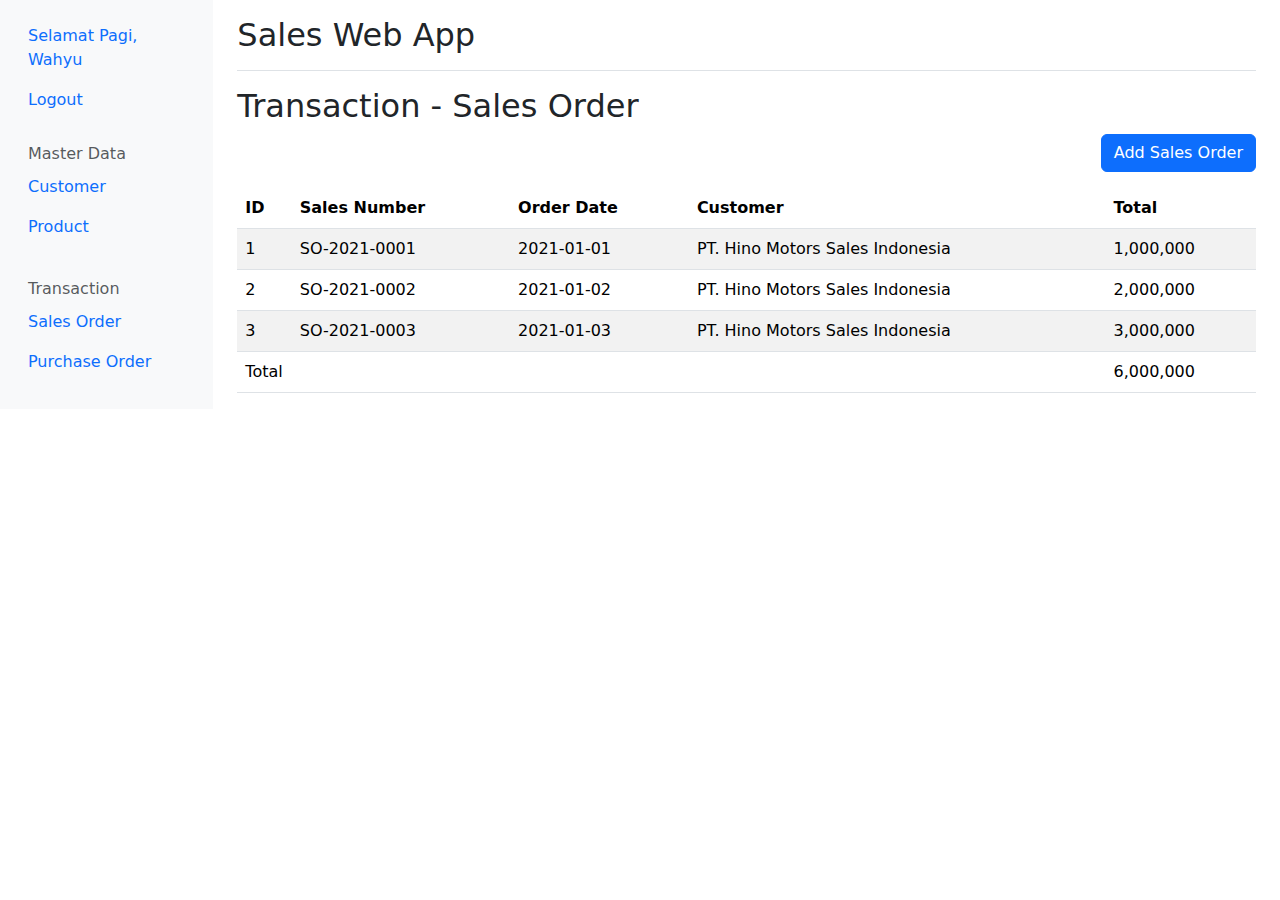
<file: index.html>
<!DOCTYPE html>
<html lang="id">
<head>
    <meta charset="UTF-8">
    <meta name="viewport" content="width=device-width, initial-scale=1.0">
    <title>Sales Web App</title>
    <link href="https://cdn.jsdelivr.net/npm/bootstrap@5.3.3/dist/css/bootstrap.min.css" rel="stylesheet" integrity="sha384-QWTKZyjpPEjISv5WaRU9OFeRpok6YctnYmDr5pNlyT2bRjXh0JMhjY6hW+ALEwIH" crossorigin="anonymous">
    <link rel="stylesheet" href="./assets/styles/style.css">
    <script src="./assets/scripts/main.js" defer></script>
</head>
<body>
    <div class="container-fluid">
        <div class="row">
            <nav id="sidebar" class="col-md-3 col-lg-2 d-md-block bg-light sidebar collapse">
                <div class="position-sticky pt-3">
                    <ul class="nav flex-column">
                        <li class="nav-item">
                            <span class="nav-link active">Selamat Pagi, Wahyu</span>
                        </li>
                        <li class="nav-item">
                            <a id="logout" class="nav-link" href="#">Logout</a>
                        </li>
                        <li class="nav-item">
                            <h6 class="sidebar-heading d-flex justify-content-between align-items-center px-3 mt-4 mb-1 text-muted">
                                <span>Master Data</span>
                            </h6>
                            <ul class="nav flex-column mb-2">
                                <li class="nav-item">
                                    <a id="customer-link" class="nav-link" href="views/customers/customer-index.html">Customer</a>
                                </li>
                                <li class="nav-item">
                                    <a id="product-link" class="nav-link" href="views/products/product-index.html">Product</a>
                                </li>
                            </ul>
                        </li>
                        <li class="nav-item">
                            <h6 class="sidebar-heading d-flex justify-content-between align-items-center px-3 mt-4 mb-1 text-muted">
                                <span>Transaction</span>
                            </h6>
                            <ul class="nav flex-column mb-2">
                                <li class="nav-item">
                                    <a id="sales-order-link" class="nav-link" href="views/sales-orders/sales-order-index.html">Sales Order</a>
                                </li>
                                <li class="nav-item">
                                    <a id="purchase-order-link" class="nav-link" href="#">Purchase Order</a>
                                </li>
                            </ul>
                        </li>
                    </ul>
                </div>
            </nav>
            <main class="col-md-9 ms-sm-auto col-lg-10 px-md-4">
                <div class="d-flex justify-content-between flex-wrap flex-md-nowrap align-items-center pt-3 pb-2 mb-3 border-bottom">
                    <h1 class="h2">Sales Web App</h1>
                </div>
                <h2>Transaction - Sales Order</h2>
                <div class="d-flex justify-content-end mb-3">
                    <a href="views/sales-orders/sales-order-new.html" class="btn btn-primary">Add Sales Order</a>
                </div>
                <table class="table table-striped">
                    <thead>
                        <tr>
                            <th>ID</th>
                            <th>Sales Number</th>
                            <th>Order Date</th>
                            <th>Customer</th>
                            <th>Total</th>
                        </tr>
                    </thead>
                    <tbody>
                        <tr>
                            <td>1</td>
                            <td>SO-2021-0001</td>
                            <td>2021-01-01</td>
                            <td>PT. Hino Motors Sales Indonesia</td>
                            <td>1,000,000</td>
                        </tr>
                        <tr>
                            <td>2</td>
                            <td>SO-2021-0002</td>
                            <td>2021-01-02</td>
                            <td>PT. Hino Motors Sales Indonesia</td>
                            <td>2,000,000</td>
                        </tr>
                        <tr>
                            <td>3</td>
                            <td>SO-2021-0003</td>
                            <td>2021-01-03</td>
                            <td>PT. Hino Motors Sales Indonesia</td>
                            <td>3,000,000</td>
                        </tr>
                    </tbody>
                    <tfoot>
                        <tr>
                            <td colspan="4">Total</td>
                            <td>6,000,000</td>
                        </tr>
                    </tfoot>
                </table>
            </main>
        </div>
    </div>
    <script src="https://cdn.jsdelivr.net/npm/bootstrap@5.3.3/dist/js/bootstrap.bundle.min.js" integrity="sha384-YvpcrYf0tY3lHB60NNkmXc5s9fDVZLESaAA55NDzOxhy9GkcIdslK1eN7N6jIeHz" crossorigin="anonymous"></script>
</body>
</html>
</file>
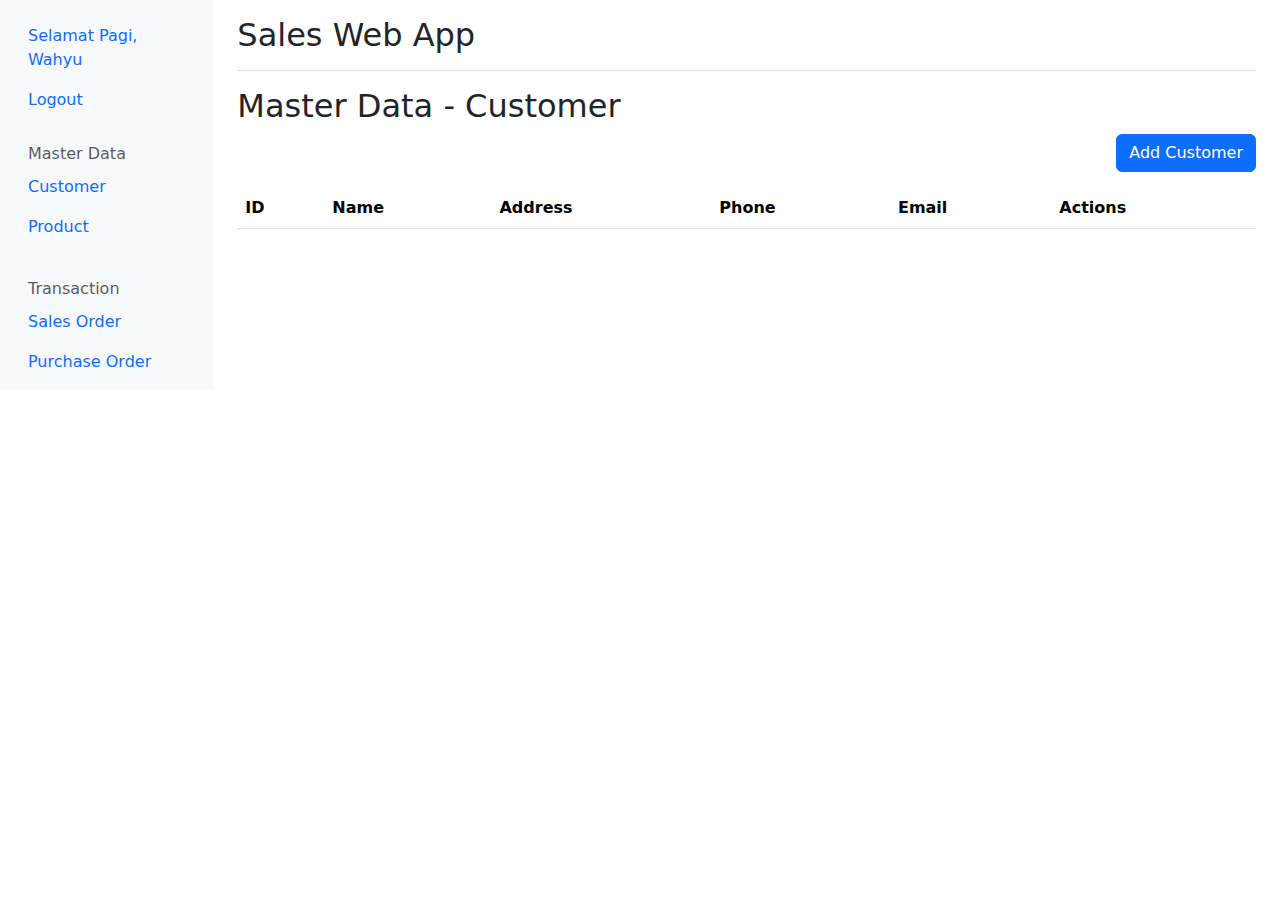
<file: views/customers/customer-index.html>
<!DOCTYPE html>
<html lang="en">
<head>
    <meta charset="UTF-8">
    <meta name="viewport" content="width=device-width, initial-scale=1.0">
    <title>Customer List</title>
    <link href="https://cdn.jsdelivr.net/npm/bootstrap@5.3.3/dist/css/bootstrap.min.css" rel="stylesheet" integrity="sha384-QWTKZyjpPEjISv5WaRU9OFeRpok6YctnYmDr5pNlyT2bRjXh0JMhjY6hW+ALEwIH" crossorigin="anonymous">
    <link rel="stylesheet" href="../../assets/styles/style.css">
    <script src="../../assets/scripts/customer.js" defer></script>
</head>
<body>
    <div class="container-fluid">
        <div class="row">
            <nav id="sidebar" class="col-md-3 col-lg-2 d-md-block bg-light sidebar collapse">
                <div class="position-sticky pt-3">
                    <ul class="nav flex-column">
                        <li class="nav-item">
                            <span class="nav-link active">Selamat Pagi, Wahyu</span>
                        </li>
                        <li class="nav-item">
                            <a id="logout" class="nav-link" href="#">Logout</a>
                        </li>
                        <li class="nav-item">
                            <h6 class="sidebar-heading d-flex justify-content-between align-items-center px-3 mt-4 mb-1 text-muted">
                                <span>Master Data</span>
                            </h6>
                            <ul class="nav flex-column mb-2">
                                <li class="nav-item">
                                    <a id="customer-link" class="nav-link" href="#">Customer</a>
                                </li>
                                <li class="nav-item">
                                    <a id="product-link" class="nav-link" href="#">Product</a>
                                </li>
                            </ul>
                        </li>
                        <li class="nav-item">
                            <h6 class="sidebar-heading d-flex justify-content-between align-items-center px-3 mt-4 mb-1 text-muted">
                                <span>Transaction</span>
                            </h6>
                            <ul class="nav flex-column mb-2">
                                <li class="nav-item">
                                    <a id="sales-order-link" class="nav-link" href="#">Sales Order</a>
                                </li>
                                <li class="nav-item">
                                    <a id="purchase-order-link" class="nav-link" href="#">Purchase Order</a>
                                </li>
                            </ul>
                        </li>
                    </ul>
                </div>
            </nav>
            <main class="col-md-9 ms-sm-auto col-lg-10 px-md-4">
                <div class="d-flex justify-content-between flex-wrap flex-md-nowrap align-items-center pt-3 pb-2 mb-3 border-bottom">
                    <h1 class="h2"><a href="../../index.html" class="text-decoration-none text-dark">Sales Web App</a></h1>
                </div>
                <h2>Master Data - Customer</h2>
                <div class="d-flex justify-content-end mb-3">
                    <a href="customer-new.html" class="btn btn-primary">Add Customer</a>
                </div>
                <table class="table table-striped">
                    <thead>
                        <tr>
                            <th>ID</th>
                            <th>Name</th>
                            <th>Address</th>
                            <th>Phone</th>
                            <th>Email</th>
                            <th>Actions</th>
                        </tr>
                    </thead>
                    <tbody>
                        <!-- Customer rows will be populated here by JavaScript -->
                    </tbody>
                </table>
            </main>
        </div>
    </div>
    <script src="https://cdn.jsdelivr.net/npm/bootstrap@5.3.3/dist/js/bootstrap.bundle.min.js" integrity="sha384-YvpcrYf0tY3lHB60NNkmXc5s9fDVZLESaAA55NDzOxhy9GkcIdslK1eN7N6jIeHz" crossorigin="anonymous"></script>
</body>
</html>
</file>
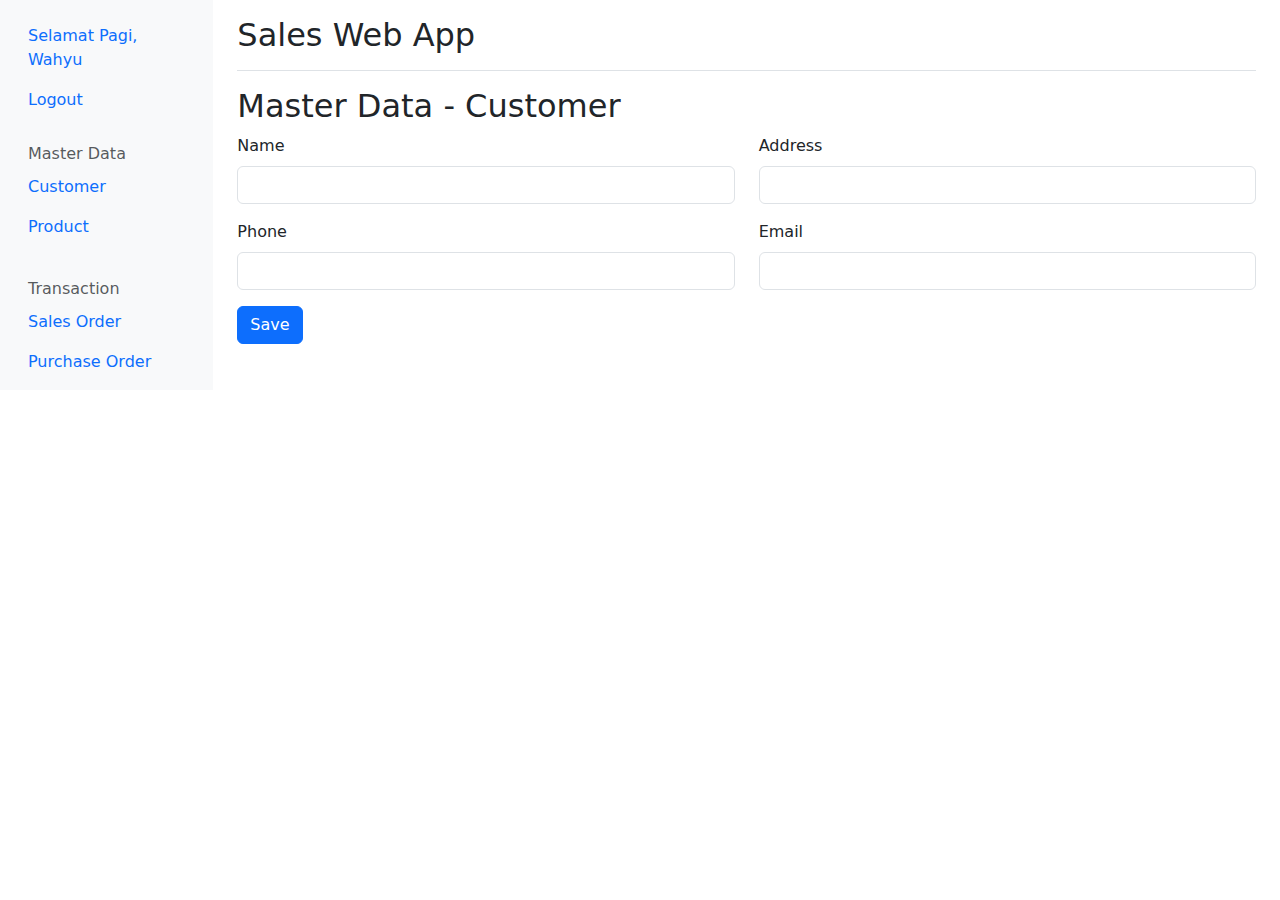
<file: views/customers/customer-new.html>
<!DOCTYPE html>
<html lang="en">
<head>
    <meta charset="UTF-8">
    <meta name="viewport" content="width=device-width, initial-scale=1.0">
    <title>Create New Customer</title>
    <link href="https://cdn.jsdelivr.net/npm/bootstrap@5.3.3/dist/css/bootstrap.min.css" rel="stylesheet" integrity="sha384-QWTKZyjpPEjISv5WaRU9OFeRpok6YctnYmDr5pNlyT2bRjXh0JMhjY6hW+ALEwIH" crossorigin="anonymous">
    <link rel="stylesheet" href="../../assets/styles/style.css">
    <script src="../../assets/scripts/customer.js" defer></script>
</head>
<body>
    <div class="container-fluid">
        <div class="row">
            <nav id="sidebar" class="col-md-3 col-lg-2 d-md-block bg-light sidebar collapse">
                <div class="position-sticky pt-3">
                    <ul class="nav flex-column">
                        <li class="nav-item">
                            <span class="nav-link active">Selamat Pagi, Wahyu</span>
                        </li>
                        <li class="nav-item">
                            <a id="logout" class="nav-link" href="#">Logout</a>
                        </li>
                        <li class="nav-item">
                            <h6 class="sidebar-heading d-flex justify-content-between align-items-center px-3 mt-4 mb-1 text-muted">
                                <span>Master Data</span>
                            </h6>
                            <ul class="nav flex-column mb-2">
                                <li class="nav-item">
                                    <a id="customer-link" class="nav-link" href="#">Customer</a>
                                </li>
                                <li class="nav-item">
                                    <a id="product-link" class="nav-link" href="#">Product</a>
                                </li>
                            </ul>
                        </li>
                        <li class="nav-item">
                            <h6 class="sidebar-heading d-flex justify-content-between align-items-center px-3 mt-4 mb-1 text-muted">
                                <span>Transaction</span>
                            </h6>
                            <ul class="nav flex-column mb-2">
                                <li class="nav-item">
                                    <a id="sales-order-link" class="nav-link" href="#">Sales Order</a>
                                </li>
                                <li class="nav-item">
                                    <a id="purchase-order-link" class="nav-link" href="#">Purchase Order</a>
                                </li>
                            </ul>
                        </li>
                    </ul>
                </div>
            </nav>
            <main class="col-md-9 ms-sm-auto col-lg-10 px-md-4">
                <div class="d-flex justify-content-between flex-wrap flex-md-nowrap align-items-center pt-3 pb-2 mb-3 border-bottom">
                    <h1 class="h2"><a href="../../index.html" class="text-decoration-none text-dark">Sales Web App</a></h1>
                </div>
                <h2>Master Data - Customer</h2>
                <form action="" class="needs-validation" novalidate>
                    <div class="row">
                        <div class="col-md-6 mb-3">
                            <label for="name" class="form-label">Name</label>
                            <input type="text" class="form-control" id="name" name="name" required>
                            <div class="invalid-feedback">Please enter a name.</div>
                        </div>
                        <div class="col-md-6 mb-3">
                            <label for="address" class="form-label">Address</label>
                            <input type="text" class="form-control" id="address" name="address" required>
                            <div class="invalid-feedback">Please enter an address.</div>
                        </div>
                    </div>
                    <div class="row">
                        <div class="col-md-6 mb-3">
                            <label for="phone" class="form-label">Phone</label>
                            <input type="text" class="form-control" id="phone" name="phone" required>
                            <div class="invalid-feedback">Please enter a phone number.</div>
                        </div>
                        <div class="col-md-6 mb-3">
                            <label for="email" class="form-label">Email</label>
                            <input type="email" class="form-control" id="email" name="email" required>
                            <div class="invalid-feedback">Please enter a valid email.</div>
                        </div>
                    </div>
                    <button type="submit" class="btn btn-primary">Save</button>
                </form>
            </main>
        </div>
    </div>
    <script src="https://cdn.jsdelivr.net/npm/bootstrap@5.3.3/dist/js/bootstrap.bundle.min.js" integrity="sha384-YvpcrYf0tY3lHB60NNkmXc5s9fDVZLESaAA55NDzOxhy9GkcIdslK1eN7N6jIeHz" crossorigin="anonymous"></script>
</body>
</html>
</file>
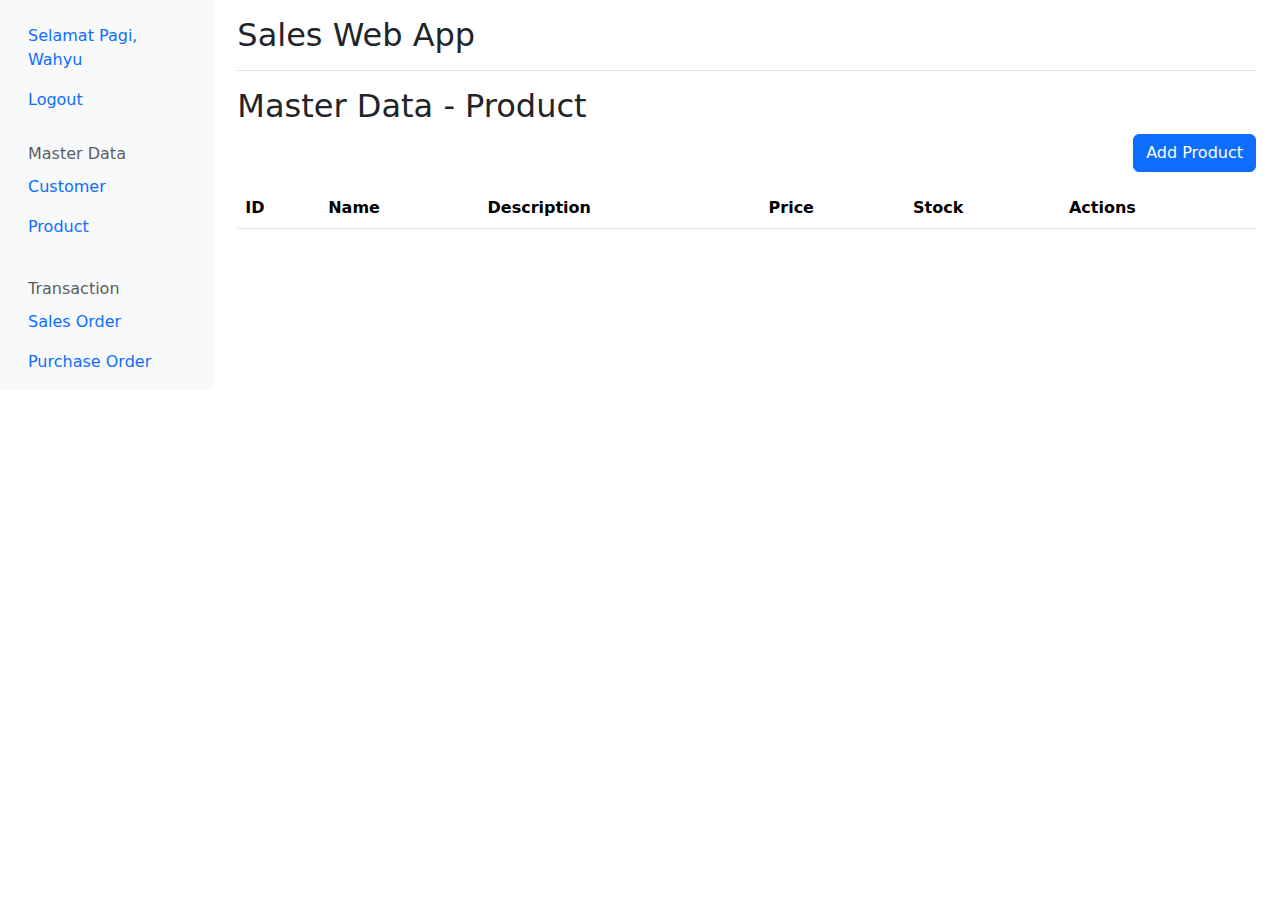
<file: views/products/product-index.html>
<!DOCTYPE html>
<html lang="en">
<head>
    <meta charset="UTF-8">
    <meta name="viewport" content="width=device-width, initial-scale=1.0">
    <title>Product List</title>
    <link href="https://cdn.jsdelivr.net/npm/bootstrap@5.3.3/dist/css/bootstrap.min.css" rel="stylesheet" integrity="sha384-QWTKZyjpPEjISv5WaRU9OFeRpok6YctnYmDr5pNlyT2bRjXh0JMhjY6hW+ALEwIH" crossorigin="anonymous">
    <link rel="stylesheet" href="../../assets/styles/style.css">
    <script src="../../assets/scripts/product.js" defer></script>
</head>
<body>
    <div class="container-fluid">
        <div class="row">
            <nav id="sidebar" class="col-md-3 col-lg-2 d-md-block bg-light sidebar collapse">
                <div class="position-sticky pt-3">
                    <ul class="nav flex-column">
                        <li class="nav-item">
                            <span class="nav-link active">Selamat Pagi, Wahyu</span>
                        </li>
                        <li class="nav-item">
                            <a id="logout" class="nav-link" href="#">Logout</a>
                        </li>
                        <li class="nav-item">
                            <h6 class="sidebar-heading d-flex justify-content-between align-items-center px-3 mt-4 mb-1 text-muted">
                                <span>Master Data</span>
                            </h6>
                            <ul class="nav flex-column mb-2">
                                <li class="nav-item">
                                    <a id="customer-link" class="nav-link" href="../customers/customer-index.html">Customer</a>
                                </li>
                                <li class="nav-item">
                                    <a id="product-link" class="nav-link" href="#">Product</a>
                                </li>
                            </ul>
                        </li>
                        <li class="nav-item">
                            <h6 class="sidebar-heading d-flex justify-content-between align-items-center px-3 mt-4 mb-1 text-muted">
                                <span>Transaction</span>
                            </h6>
                            <ul class="nav flex-column mb-2">
                                <li class="nav-item">
                                    <a id="sales-order-link" class="nav-link" href="#">Sales Order</a>
                                </li>
                                <li class="nav-item">
                                    <a id="purchase-order-link" class="nav-link" href="#">Purchase Order</a>
                                </li>
                            </ul>
                        </li>
                    </ul>
                </div>
            </nav>
            <main class="col-md-9 ms-sm-auto col-lg-10 px-md-4">
                <div class="d-flex justify-content-between flex-wrap flex-md-nowrap align-items-center pt-3 pb-2 mb-3 border-bottom">
                    <h1 class="h2"><a href="../../index.html" class="text-decoration-none text-dark">Sales Web App</a></h1>
                </div>
                <h2>Master Data - Product</h2>
                <div class="d-flex justify-content-end mb-3">
                    <a href="product-new.html" class="btn btn-primary">Add Product</a>
                </div>
                <table class="table table-striped">
                    <thead>
                        <tr>
                            <th>ID</th>
                            <th>Name</th>
                            <th>Description</th>
                            <th>Price</th>
                            <th>Stock</th>
                            <th>Actions</th>
                        </tr>
                    </thead>
                    <tbody>
                        <!-- Product rows will be populated here by JavaScript -->
                    </tbody>
                </table>
            </main>
        </div>
    </div>
    <script src="https://cdn.jsdelivr.net/npm/bootstrap@5.3.3/dist/js/bootstrap.bundle.min.js" integrity="sha384-YvpcrYf0tY3lHB60NNkmXc5s9fDVZLESaAA55NDzOxhy9GkcIdslK1eN7N6jIeHz" crossorigin="anonymous"></script>
</body>
</html>
</file>
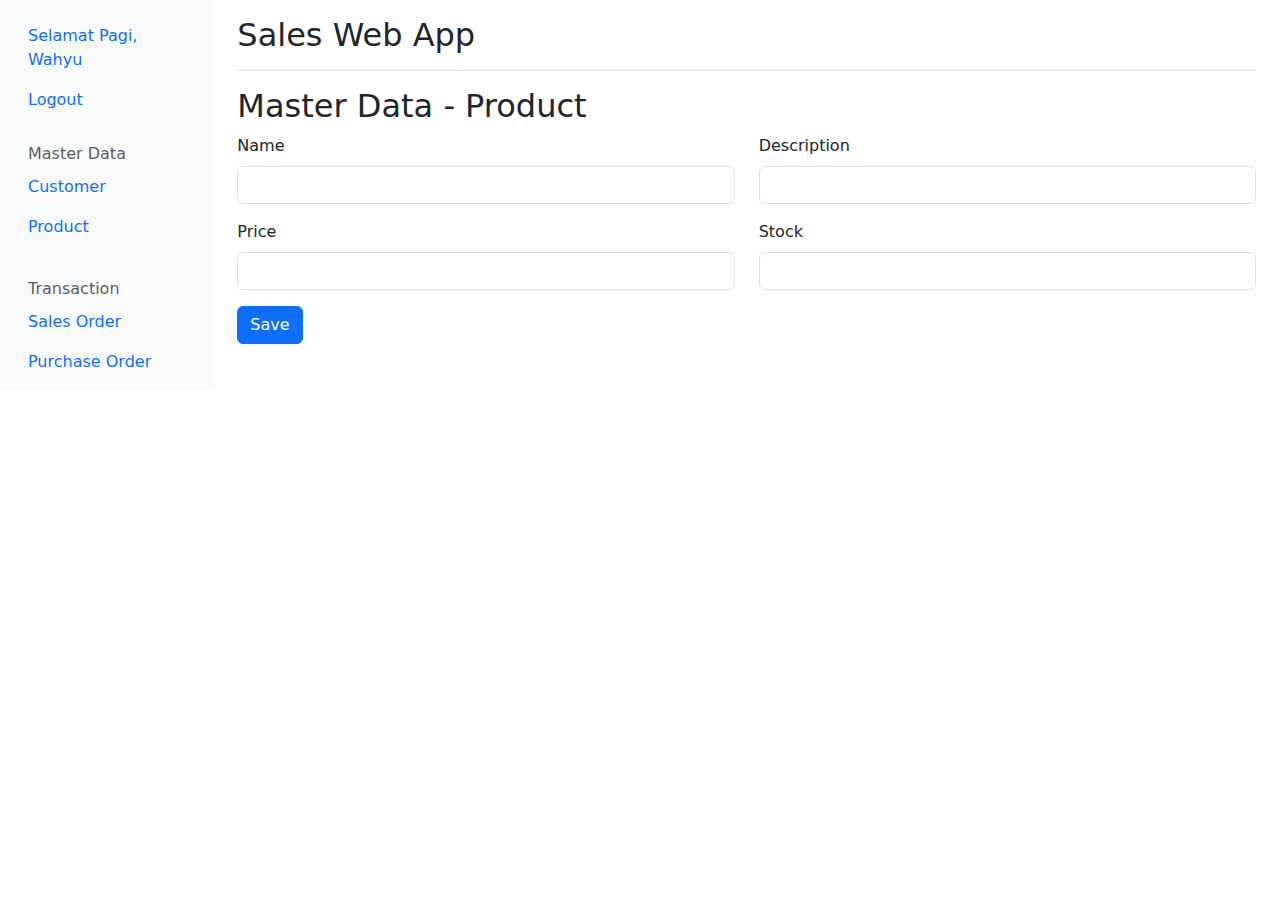
<file: views/products/product-new.html>
<!DOCTYPE html>
<html lang="en">
<head>
    <meta charset="UTF-8">
    <meta name="viewport" content="width=device-width, initial-scale=1.0">
    <title>Create New Product</title>
    <link href="https://cdn.jsdelivr.net/npm/bootstrap@5.3.3/dist/css/bootstrap.min.css" rel="stylesheet" integrity="sha384-QWTKZyjpPEjISv5WaRU9OFeRpok6YctnYmDr5pNlyT2bRjXh0JMhjY6hW+ALEwIH" crossorigin="anonymous">
    <link rel="stylesheet" href="../../assets/styles/style.css">
    <script src="../../assets/scripts/product.js" defer></script>
</head>
<body>
    <div class="container-fluid">
        <div class="row">
            <nav id="sidebar" class="col-md-3 col-lg-2 d-md-block bg-light sidebar collapse">
                <div class="position-sticky pt-3">
                    <ul class="nav flex-column">
                        <li class="nav-item">
                            <span class="nav-link active">Selamat Pagi, Wahyu</span>
                        </li>
                        <li class="nav-item">
                            <a id="logout" class="nav-link" href="#">Logout</a>
                        </li>
                        <li class="nav-item">
                            <h6 class="sidebar-heading d-flex justify-content-between align-items-center px-3 mt-4 mb-1 text-muted">
                                <span>Master Data</span>
                            </h6>
                            <ul class="nav flex-column mb-2">
                                <li class="nav-item">
                                    <a id="customer-link" class="nav-link" href="../customers/customer-index.html">Customer</a>
                                </li>
                                <li class="nav-item">
                                    <a id="product-link" class="nav-link" href="product-index.html">Product</a>
                                </li>
                            </ul>
                        </li>
                        <li class="nav-item">
                            <h6 class="sidebar-heading d-flex justify-content-between align-items-center px-3 mt-4 mb-1 text-muted">
                                <span>Transaction</span>
                            </h6>
                            <ul class="nav flex-column mb-2">
                                <li class="nav-item">
                                    <a id="sales-order-link" class="nav-link" href="#">Sales Order</a>
                                </li>
                                <li class="nav-item">
                                    <a id="purchase-order-link" class="nav-link" href="#">Purchase Order</a>
                                </li>
                            </ul>
                        </li>
                    </ul>
                </div>
            </nav>
            <main class="col-md-9 ms-sm-auto col-lg-10 px-md-4">
                <div class="d-flex justify-content-between flex-wrap flex-md-nowrap align-items-center pt-3 pb-2 mb-3 border-bottom">
                    <h1 class="h2"><a href="../../index.html" class="text-decoration-none text-dark">Sales Web App</a></h1>
                </div>
                <h2>Master Data - Product</h2>
                <form action="" class="needs-validation" novalidate>
                    <div class="row">
                        <div class="col-md-6 mb-3">
                            <label for="name" class="form-label">Name</label>
                            <input type="text" class="form-control" id="name" name="name" required>
                            <div class="invalid-feedback">Please enter a name.</div>
                        </div>
                        <div class="col-md-6 mb-3">
                            <label for="description" class="form-label">Description</label>
                            <input type="text" class="form-control" id="description" name="description" required>
                            <div class="invalid-feedback">Please enter a description.</div>
                        </div>
                    </div>
                    <div class="row">
                        <div class="col-md-6 mb-3">
                            <label for="price" class="form-label">Price</label>
                            <input type="number" class="form-control" id="price" name="price" required>
                            <div class="invalid-feedback">Please enter a price.</div>
                        </div>
                        <div class="col-md-6 mb-3">
                            <label for="stock" class="form-label">Stock</label>
                            <input type="number" class="form-control" id="stock" name="stock" required>
                            <div class="invalid-feedback">Please enter a stock quantity.</div>
                        </div>
                    </div>
                    <button type="submit" class="btn btn-primary">Save</button>
                </form>
            </main>
        </div>
    </div>
    <script src="https://cdn.jsdelivr.net/npm/bootstrap@5.3.3/dist/js/bootstrap.bundle.min.js" integrity="sha384-YvpcrYf0tY3lHB60NNkmXc5s9fDVZLESaAA55NDzOxhy9GkcIdslK1eN7N6jIeHz" crossorigin="anonymous"></script>
</body>
</html>
</file>
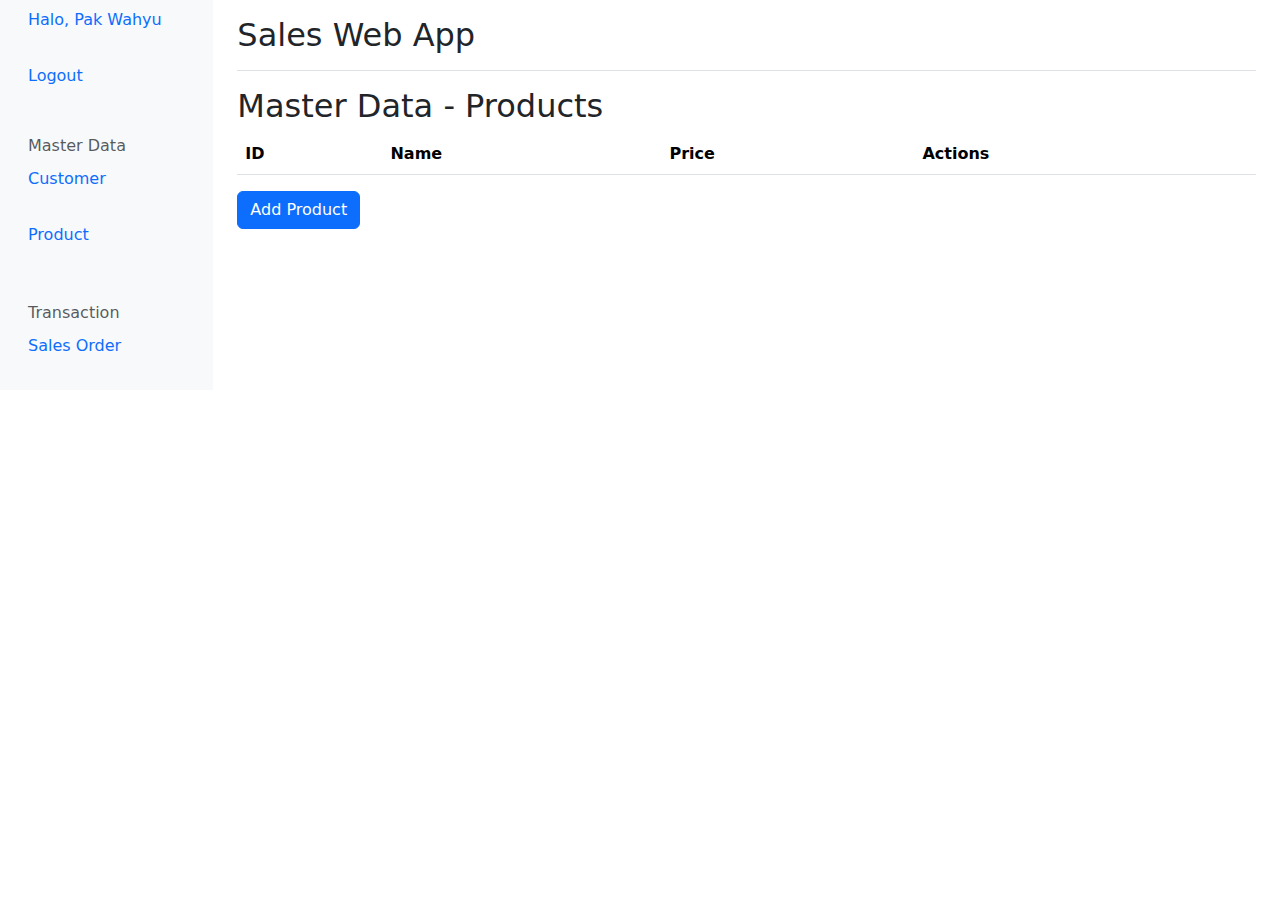
<file: views/products/product.html>
<!DOCTYPE html>
<html lang="en">
<head>
    <meta charset="UTF-8">
    <meta name="viewport" content="width=device-width, initial-scale=1.0">
    <title>Products</title>
    <link href="https://stackpath.bootstrapcdn.com/bootstrap/5.1.3/css/bootstrap.min.css" rel="stylesheet">
    <link rel="stylesheet" href="../../assets/styles/style.css">
    <script src="../../assets/scripts/product.js" defer></script>
</head>
<body>
    <div class="container-fluid">
        <div class="row">
            <nav id="sidebar" class="col-md-3 col-lg-2 d-md-block bg-light sidebar collapse">
                <div class="position-sticky">
                    <ul class="nav flex-column">
                        <li class="nav-item">
                            <p class="nav-link">Halo, Pak Wahyu</p>
                        </li>
                        <li class="nav-item">
                            <p id="logout" class="nav-link">Logout</p>
                        </li>
                        <li class="nav-item">
                            <h6 class="sidebar-heading d-flex justify-content-between align-items-center px-3 mt-4 mb-1 text-muted">
                                <span>Master Data</span>
                            </h6>
                            <ul class="nav flex-column mb-2">
                                <li class="nav-item">
                                    <p id="customer-link" class="nav-link">Customer</p>
                                </li>
                                <li class="nav-item">
                                    <p id="product-link" class="nav-link">Product</p>
                                </li>
                            </ul>
                        </li>
                        <li class="nav-item">
                            <h6 class="sidebar-heading d-flex justify-content-between align-items-center px-3 mt-4 mb-1 text-muted">
                                <span>Transaction</span>
                            </h6>
                            <ul class="nav flex-column mb-2">
                                <li class="nav-item">
                                    <p id="sales-order-link" class="nav-link">Sales Order</p>
                                </li>
                            </ul>
                        </li>
                    </ul>
                </div>
            </nav>
            <main class="col-md-9 ms-sm-auto col-lg-10 px-md-4">
                <div class="d-flex justify-content-between flex-wrap flex-md-nowrap align-items-center pt-3 pb-2 mb-3 border-bottom">
                    <h1 class="h2"><a href="../../index.html" class="text-decoration-none text-dark">Sales Web App</a></h1>
                </div>
                <h2>Master Data - Products</h2>
                <table class="table table-striped">
                    <thead>
                        <tr>
                            <th>ID</th>
                            <th>Name</th>
                            <th>Price</th>
                            <th>Actions</th>
                        </tr>
                    </thead>
                    <tbody id="product-table-body">
                        <!-- Product rows will be populated here by JavaScript -->
                    </tbody>
                </table>
                <button id="add-product-btn" class="btn btn-primary">Add Product</button>
            </main>
        </div>
    </div>
    <script src="https://cdn.jsdelivr.net/npm/@popperjs/core@2.10.2/dist/umd/popper.min.js"></script>
    <script src="https://stackpath.bootstrapcdn.com/bootstrap/5.1.3/js/bootstrap.min.js"></script>
</body>
</html>
</file>
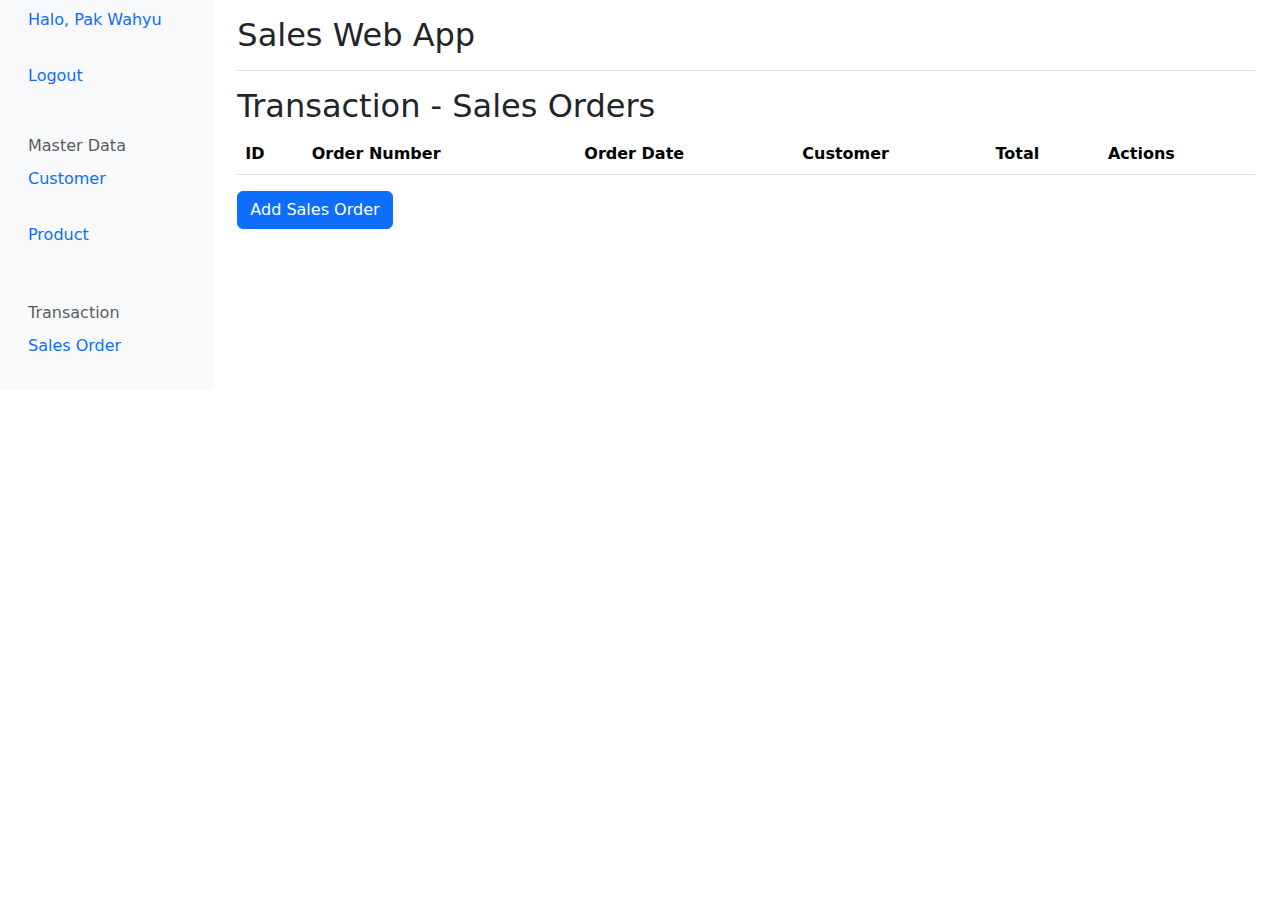
<file: views/sales-order/sales-order.html>
<!DOCTYPE html>
<html lang="en">
<head>
    <meta charset="UTF-8">
    <meta name="viewport" content="width=device-width, initial-scale=1.0">
    <title>Sales Orders</title>
    <link href="https://stackpath.bootstrapcdn.com/bootstrap/5.1.3/css/bootstrap.min.css" rel="stylesheet">
    <link rel="stylesheet" href="../../assets/styles/style.css">
    <script src="../../assets/scripts/sales-order.js" defer></script>
</head>
<body>
    <div class="container-fluid">
        <div class="row">
            <nav id="sidebar" class="col-md-3 col-lg-2 d-md-block bg-light sidebar collapse">
                <div class="position-sticky">
                    <ul class="nav flex-column">
                        <li class="nav-item">
                            <p class="nav-link">Halo, Pak Wahyu</p>
                        </li>
                        <li class="nav-item">
                            <p id="logout" class="nav-link">Logout</p>
                        </li>
                        <li class="nav-item">
                            <h6 class="sidebar-heading d-flex justify-content-between align-items-center px-3 mt-4 mb-1 text-muted">
                                <span>Master Data</span>
                            </h6>
                            <ul class="nav flex-column mb-2">
                                <li class="nav-item">
                                    <p id="customer-link" class="nav-link">Customer</p>
                                </li>
                                <li class="nav-item">
                                    <p id="product-link" class="nav-link">Product</p>
                                </li>
                            </ul>
                        </li>
                        <li class="nav-item">
                            <h6 class="sidebar-heading d-flex justify-content-between align-items-center px-3 mt-4 mb-1 text-muted">
                                <span>Transaction</span>
                            </h6>
                            <ul class="nav flex-column mb-2">
                                <li class="nav-item">
                                    <p id="sales-order-link" class="nav-link">Sales Order</p>
                                </li>
                            </ul>
                        </li>
                    </ul>
                </div>
            </nav>
            <main class="col-md-9 ms-sm-auto col-lg-10 px-md-4">
                <div class="d-flex justify-content-between flex-wrap flex-md-nowrap align-items-center pt-3 pb-2 mb-3 border-bottom">
                    <h1 class="h2"><a href="../../index.html" class="text-decoration-none text-dark">Sales Web App</a></h1>
                </div>
                <h2>Transaction - Sales Orders</h2>
                <table class="table table-striped">
                    <thead>
                        <tr>
                            <th>ID</th>
                            <th>Order Number</th>
                            <th>Order Date</th>
                            <th>Customer</th>
                            <th>Total</th>
                            <th>Actions</th>
                        </tr>
                    </thead>
                    <tbody id="sales-order-table-body">
                        <!-- Sales order rows will be populated here by JavaScript -->
                    </tbody>
                </table>
                <button id="add-sales-order-btn" class="btn btn-primary">Add Sales Order</button>
            </main>
        </div>
    </div>
    <script src="https://cdn.jsdelivr.net/npm/@popperjs/core@2.10.2/dist/umd/popper.min.js"></script>
    <script src="https://stackpath.bootstrapcdn.com/bootstrap/5.1.3/js/bootstrap.min.js"></script>
</body>
</html>
</file>
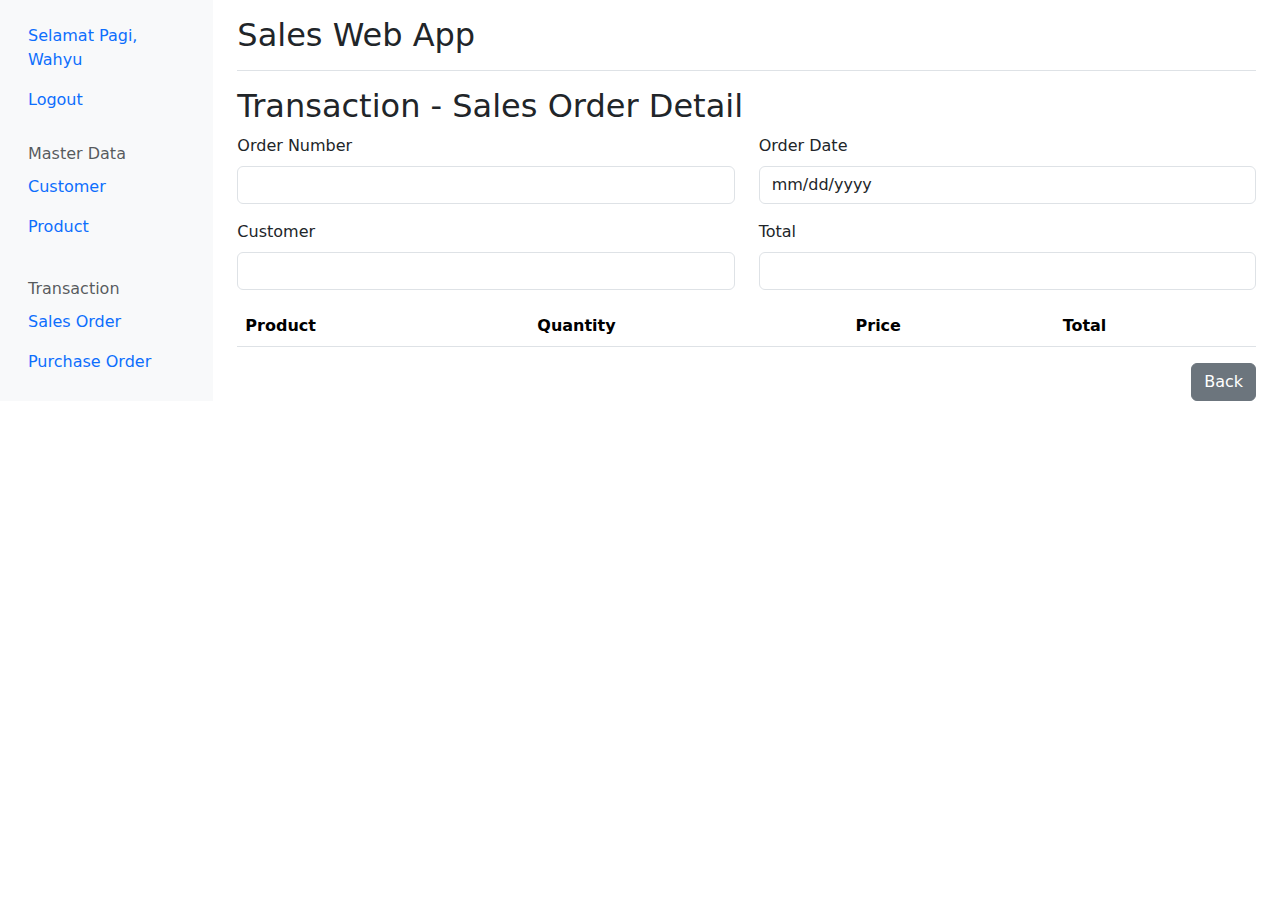
<file: views/sales-orders/sales-order-detail.html>
<!DOCTYPE html>
<html lang="en">
<head>
    <meta charset="UTF-8">
    <meta name="viewport" content="width=device-width, initial-scale=1.0">
    <title>Sales Order Detail</title>
    <link href="https://cdn.jsdelivr.net/npm/bootstrap@5.3.3/dist/css/bootstrap.min.css" rel="stylesheet" integrity="sha384-QWTKZyjpPEjISv5WaRU9OFeRpok6YctnYmDr5pNlyT2bRjXh0JMhjY6hW+ALEwIH" crossorigin="anonymous">
    <link rel="stylesheet" href="../../assets/styles/style.css">
    <script src="../../assets/scripts/sales-order.js" defer></script>
</head>
<body>
    <div class="container-fluid">
        <div class="row">
            <nav id="sidebar" class="col-md-3 col-lg-2 d-md-block bg-light sidebar collapse">
                <div class="position-sticky pt-3">
                    <ul class="nav flex-column">
                        <li class="nav-item">
                            <span class="nav-link active">Selamat Pagi, Wahyu</span>
                        </li>
                        <li class="nav-item">
                            <a id="logout" class="nav-link" href="#">Logout</a>
                        </li>
                        <li class="nav-item">
                            <h6 class="sidebar-heading d-flex justify-content-between align-items-center px-3 mt-4 mb-1 text-muted">
                                <span>Master Data</span>
                            </h6>
                            <ul class="nav flex-column mb-2">
                                <li class="nav-item">
                                    <a id="customer-link" class="nav-link" href="../customers/customer-index.html">Customer</a>
                                </li>
                                <li class="nav-item">
                                    <a id="product-link" class="nav-link" href="../products/product-index.html">Product</a>
                                </li>
                            </ul>
                        </li>
                        <li class="nav-item">
                            <h6 class="sidebar-heading d-flex justify-content-between align-items-center px-3 mt-4 mb-1 text-muted">
                                <span>Transaction</span>
                            </h6>
                            <ul class="nav flex-column mb-2">
                                <li class="nav-item">
                                    <a id="sales-order-link" class="nav-link" href="sales-order-index.html">Sales Order</a>
                                </li>
                                <li class="nav-item">
                                    <a id="purchase-order-link" class="nav-link" href="#">Purchase Order</a>
                                </li>
                            </ul>
                        </li>
                    </ul>
                </div>
            </nav>
            <main class="col-md-9 ms-sm-auto col-lg-10 px-md-4">
                <div class="d-flex justify-content-between flex-wrap flex-md-nowrap align-items-center pt-3 pb-2 mb-3 border-bottom">
                    <h1 class="h2"><a href="../../index.html" class="text-decoration-none text-dark">Sales Web App</a></h1>
                </div>
                <h2>Transaction - Sales Order Detail</h2>
                <div class="row">
                    <div class="col-md-6 mb-3">
                        <label for="orderNumber" class="form-label">Order Number</label>
                        <input type="text" class="form-control" id="orderNumber" name="orderNumber" readonly>
                    </div>
                    <div class="col-md-6 mb-3">
                        <label for="orderDate" class="form-label">Order Date</label>
                        <input type="date" class="form-control" id="orderDate" name="orderDate" readonly>
                    </div>
                </div>
                <div class="row">
                    <div class="col-md-6 mb-3">
                        <label for="customer" class="form-label">Customer</label>
                        <input type="text" class="form-control" id="customer" name="customer" readonly>
                    </div>
                    <div class="col-md-6 mb-3">
                        <label for="total" class="form-label">Total</label>
                        <input type="number" class="form-control" id="total" name="total" readonly>
                    </div>
                </div>
                <div class="row">
                    <div class="col">
                        <table class="table table-striped">
                            <thead>
                                <tr>
                                    <th>Product</th>
                                    <th>Quantity</th>
                                    <th>Price</th>
                                    <th>Total</th>
                                </tr>
                            </thead>
                            <tbody>
                                <!-- Order item rows will be populated here by JavaScript -->
                            </tbody>
                        </table>
                    </div>
                </div>
                <div class="d-flex justify-content-end">
                    <a href="sales-order-index.html" class="btn btn-secondary">Back</a>
                </div>
            </main>
        </div>
    </div>
    <script src="https://cdn.jsdelivr.net/npm/bootstrap@5.3.3/dist/js/bootstrap.bundle.min.js" integrity="sha384-YvpcrYf0tY3lHB60NNkmXc5s9fDVZLESaAA55NDzOxhy9GkcIdslK1eN7N6jIeHz" crossorigin="anonymous"></script>
</body>
</html>
</file>
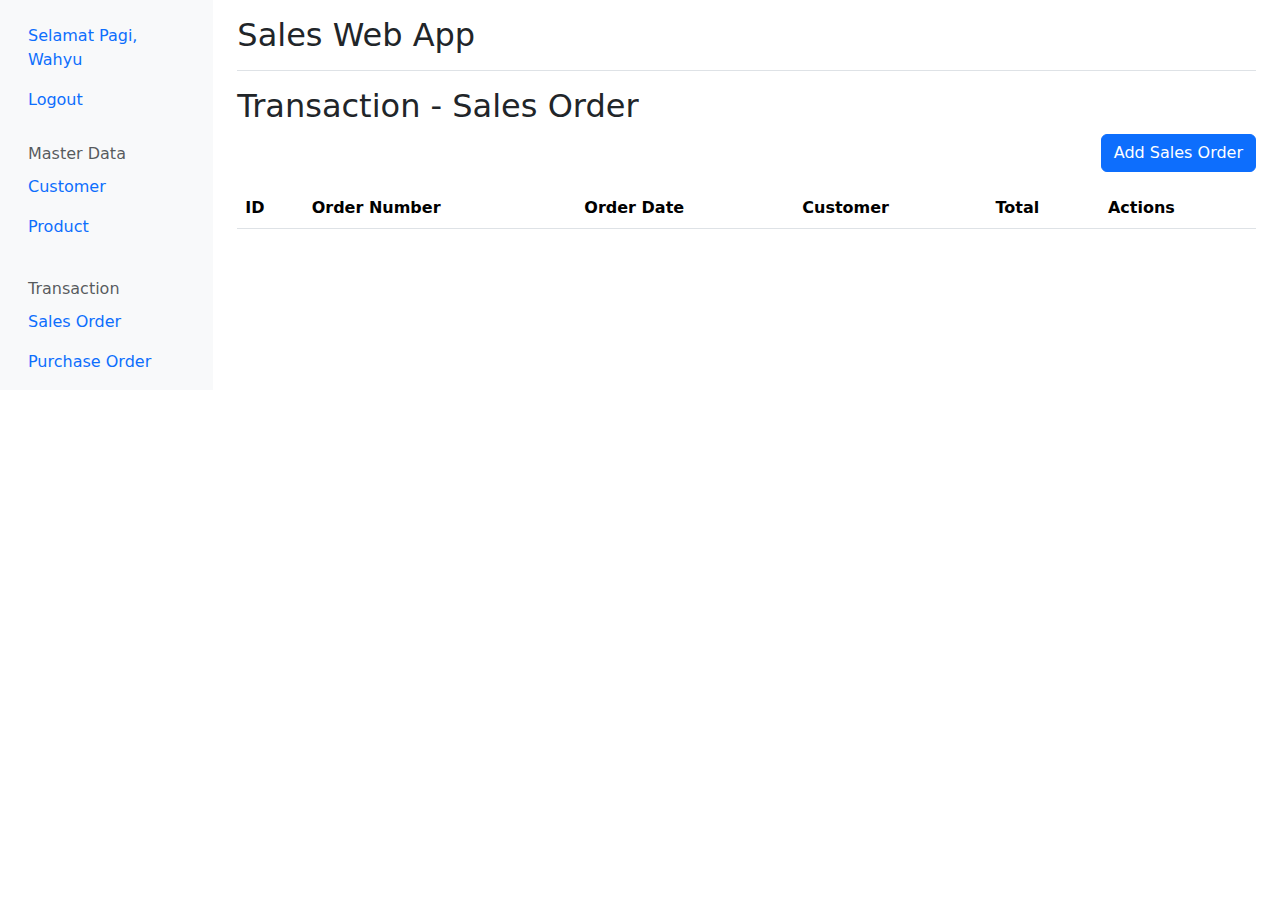
<file: views/sales-orders/sales-order-index.html>
<!DOCTYPE html>
<html lang="en">
<head>
    <meta charset="UTF-8">
    <meta name="viewport" content="width=device-width, initial-scale=1.0">
    <title>Sales Order List</title>
    <link href="https://cdn.jsdelivr.net/npm/bootstrap@5.3.3/dist/css/bootstrap.min.css" rel="stylesheet" integrity="sha384-QWTKZyjpPEjISv5WaRU9OFeRpok6YctnYmDr5pNlyT2bRjXh0JMhjY6hW+ALEwIH" crossorigin="anonymous">
    <link rel="stylesheet" href="../../assets/styles/style.css">
    <script src="../../assets/scripts/sales-order.js" defer></script>
</head>
<body>
    <div class="container-fluid">
        <div class="row">
            <nav id="sidebar" class="col-md-3 col-lg-2 d-md-block bg-light sidebar collapse">
                <div class="position-sticky pt-3">
                    <ul class="nav flex-column">
                        <li class="nav-item">
                            <span class="nav-link active">Selamat Pagi, Wahyu</span>
                        </li>
                        <li class="nav-item">
                            <a id="logout" class="nav-link" href="#">Logout</a>
                        </li>
                        <li class="nav-item">
                            <h6 class="sidebar-heading d-flex justify-content-between align-items-center px-3 mt-4 mb-1 text-muted">
                                <span>Master Data</span>
                            </h6>
                            <ul class="nav flex-column mb-2">
                                <li class="nav-item">
                                    <a id="customer-link" class="nav-link" href="../customers/customer-index.html">Customer</a>
                                </li>
                                <li class="nav-item">
                                    <a id="product-link" class="nav-link" href="../products/product-index.html">Product</a>
                                </li>
                            </ul>
                        </li>
                        <li class="nav-item">
                            <h6 class="sidebar-heading d-flex justify-content-between align-items-center px-3 mt-4 mb-1 text-muted">
                                <span>Transaction</span>
                            </h6>
                            <ul class="nav flex-column mb-2">
                                <li class="nav-item">
                                    <a id="sales-order-link" class="nav-link" href="#">Sales Order</a>
                                </li>
                                <li class="nav-item">
                                    <a id="purchase-order-link" class="nav-link" href="#">Purchase Order</a>
                                </li>
                            </ul>
                        </li>
                    </ul>
                </div>
            </nav>
            <main class="col-md-9 ms-sm-auto col-lg-10 px-md-4">
                <div class="d-flex justify-content-between flex-wrap flex-md-nowrap align-items-center pt-3 pb-2 mb-3 border-bottom">
                    <h1 class="h2"><a href="../../index.html" class="text-decoration-none text-dark">Sales Web App</a></h1>
                </div>
                <h2>Transaction - Sales Order</h2>
                <div class="d-flex justify-content-end mb-3">
                    <a href="sales-order-new.html" class="btn btn-primary">Add Sales Order</a>
                </div>
                <table class="table table-striped">
                    <thead>
                        <tr>
                            <th>ID</th>
                            <th>Order Number</th>
                            <th>Order Date</th>
                            <th>Customer</th>
                            <th>Total</th>
                            <th>Actions</th>
                        </tr>
                    </thead>
                    <tbody>
                        <!-- Sales order rows will be populated here by JavaScript -->
                    </tbody>
                </table>
            </main>
        </div>
    </div>
    <script src="https://cdn.jsdelivr.net/npm/bootstrap@5.3.3/dist/js/bootstrap.bundle.min.js" integrity="sha384-YvpcrYf0tY3lHB60NNkmXc5s9fDVZLESaAA55NDzOxhy9GkcIdslK1eN7N6jIeHz" crossorigin="anonymous"></script>
</body>
</html>
</file>
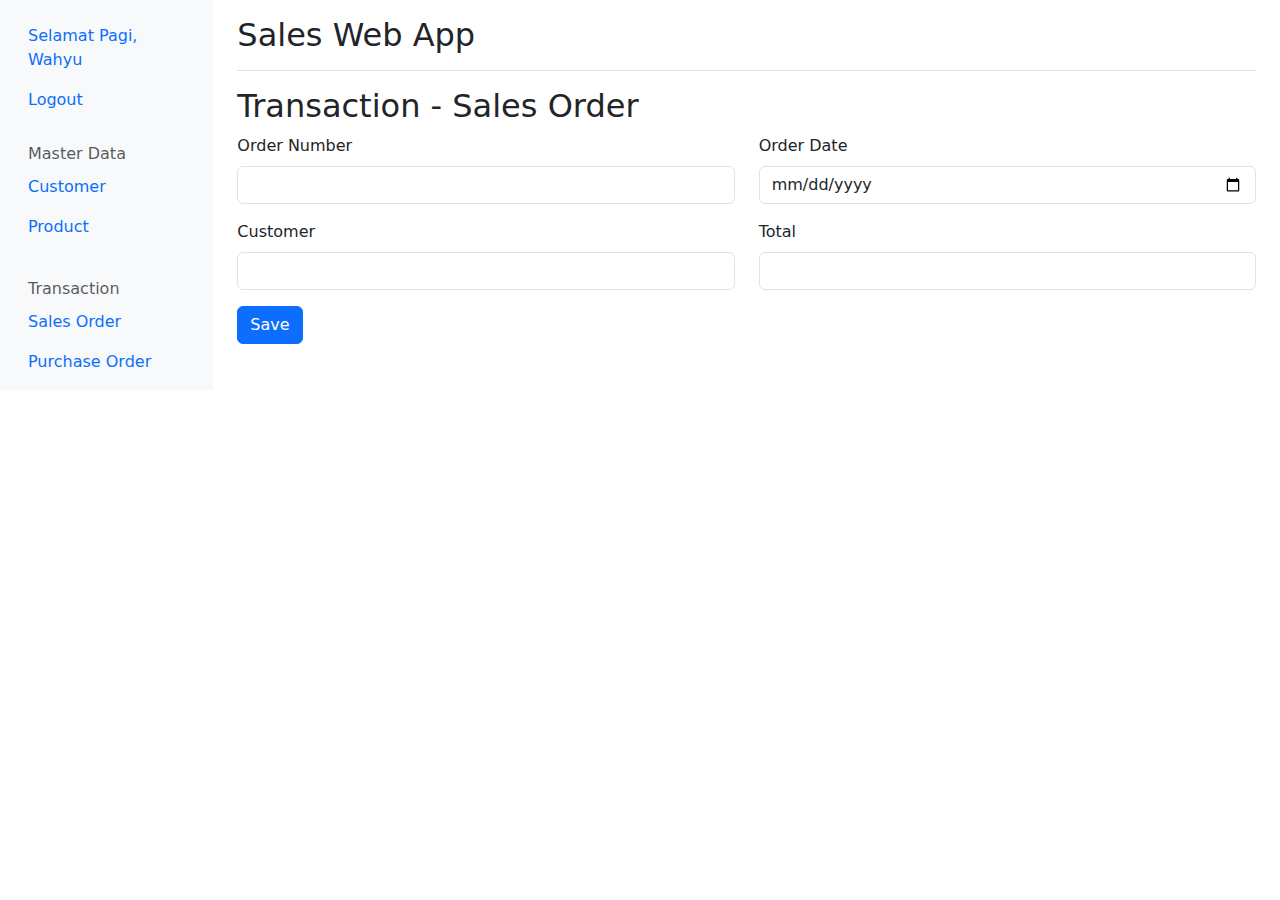
<file: views/sales-orders/sales-order-new.html>
<!DOCTYPE html>
<html lang="en">
<head>
    <meta charset="UTF-8">
    <meta name="viewport" content="width=device-width, initial-scale=1.0">
    <title>Create New Sales Order</title>
    <link href="https://cdn.jsdelivr.net/npm/bootstrap@5.3.3/dist/css/bootstrap.min.css" rel="stylesheet" integrity="sha384-QWTKZyjpPEjISv5WaRU9OFeRpok6YctnYmDr5pNlyT2bRjXh0JMhjY6hW+ALEwIH" crossorigin="anonymous">
    <link rel="stylesheet" href="../../assets/styles/style.css">
    <script src="../../assets/scripts/sales-order.js" defer></script>
</head>
<body>
    <div class="container-fluid">
        <div class="row">
            <nav id="sidebar" class="col-md-3 col-lg-2 d-md-block bg-light sidebar collapse">
                <div class="position-sticky pt-3">
                    <ul class="nav flex-column">
                        <li class="nav-item">
                            <span class="nav-link active">Selamat Pagi, Wahyu</span>
                        </li>
                        <li class="nav-item">
                            <a id="logout" class="nav-link" href="#">Logout</a>
                        </li>
                        <li class="nav-item">
                            <h6 class="sidebar-heading d-flex justify-content-between align-items-center px-3 mt-4 mb-1 text-muted">
                                <span>Master Data</span>
                            </h6>
                            <ul class="nav flex-column mb-2">
                                <li class="nav-item">
                                    <a id="customer-link" class="nav-link" href="../customers/customer-index.html">Customer</a>
                                </li>
                                <li class="nav-item">
                                    <a id="product-link" class="nav-link" href="../products/product-index.html">Product</a>
                                </li>
                            </ul>
                        </li>
                        <li class="nav-item">
                            <h6 class="sidebar-heading d-flex justify-content-between align-items-center px-3 mt-4 mb-1 text-muted">
                                <span>Transaction</span>
                            </h6>
                            <ul class="nav flex-column mb-2">
                                <li class="nav-item">
                                    <a id="sales-order-link" class="nav-link" href="sales-order-index.html">Sales Order</a>
                                </li>
                                <li class="nav-item">
                                    <a id="purchase-order-link" class="nav-link" href="#">Purchase Order</a>
                                </li>
                            </ul>
                        </li>
                    </ul>
                </div>
            </nav>
            <main class="col-md-9 ms-sm-auto col-lg-10 px-md-4">
                <div class="d-flex justify-content-between flex-wrap flex-md-nowrap align-items-center pt-3 pb-2 mb-3 border-bottom">
                    <h1 class="h2"><a href="../../index.html" class="text-decoration-none text-dark">Sales Web App</a></h1>
                </div>
                <h2>Transaction - Sales Order</h2>
                <form action="" class="needs-validation" novalidate>
                    <div class="row">
                        <div class="col-md-6 mb-3">
                            <label for="orderNumber" class="form-label">Order Number</label>
                            <input type="text" class="form-control" id="orderNumber" name="orderNumber" required>
                            <div class="invalid-feedback">Please enter an order number.</div>
                        </div>
                        <div class="col-md-6 mb-3">
                            <label for="orderDate" class="form-label">Order Date</label>
                            <input type="date" class="form-control" id="orderDate" name="orderDate" required>
                            <div class="invalid-feedback">Please enter an order date.</div>
                        </div>
                    </div>
                    <div class="row">
                        <div class="col-md-6 mb-3">
                            <label for="customer" class="form-label">Customer</label>
                            <input type="text" class="form-control" id="customer" name="customer" required>
                            <div class="invalid-feedback">Please enter a customer name.</div>
                        </div>
                        <div class="col-md-6 mb-3">
                            <label for="total" class="form-label">Total</label>
                            <input type="number" class="form-control" id="total" name="total" required>
                            <div class="invalid-feedback">Please enter a total amount.</div>
                        </div>
                    </div>
                    <button type="submit" class="btn btn-primary">Save</button>
                </form>
            </main>
        </div>
    </div>
    <script src="https://cdn.jsdelivr.net/npm/bootstrap@5.3.3/dist/js/bootstrap.bundle.min.js" integrity="sha384-YvpcrYf0tY3lHB60NNkmXc5s9fDVZLESaAA55NDzOxhy9GkcIdslK1eN7N6jIeHz" crossorigin="anonymous"></script>
</body>
</html>
</file>
<file: assets/styles/style.css>
/* body {
    font-family: Arial, sans-serif;
    margin: 0;
    padding: 0;
    background-color: #f4f4f4;
}

div {
    margin: 20px;
}

.logo {
    width: 150px;
    height: auto;
}

.sidebar .nav-link {
    cursor: pointer;
}

.table {
    width: 100%;
    border-collapse: collapse;
}

.table, th, td {
    border: 1px solid black;
}

th, td {
    padding: 10px;
    text-align: left;
}

button {
    padding: 10px 20px;
    background-color: #4CAF50;
    color: white;
    border: none;
    cursor: pointer;
}

button:hover {
    background-color: #45a049;
}

p {
    cursor: pointer;
} */
</file>
